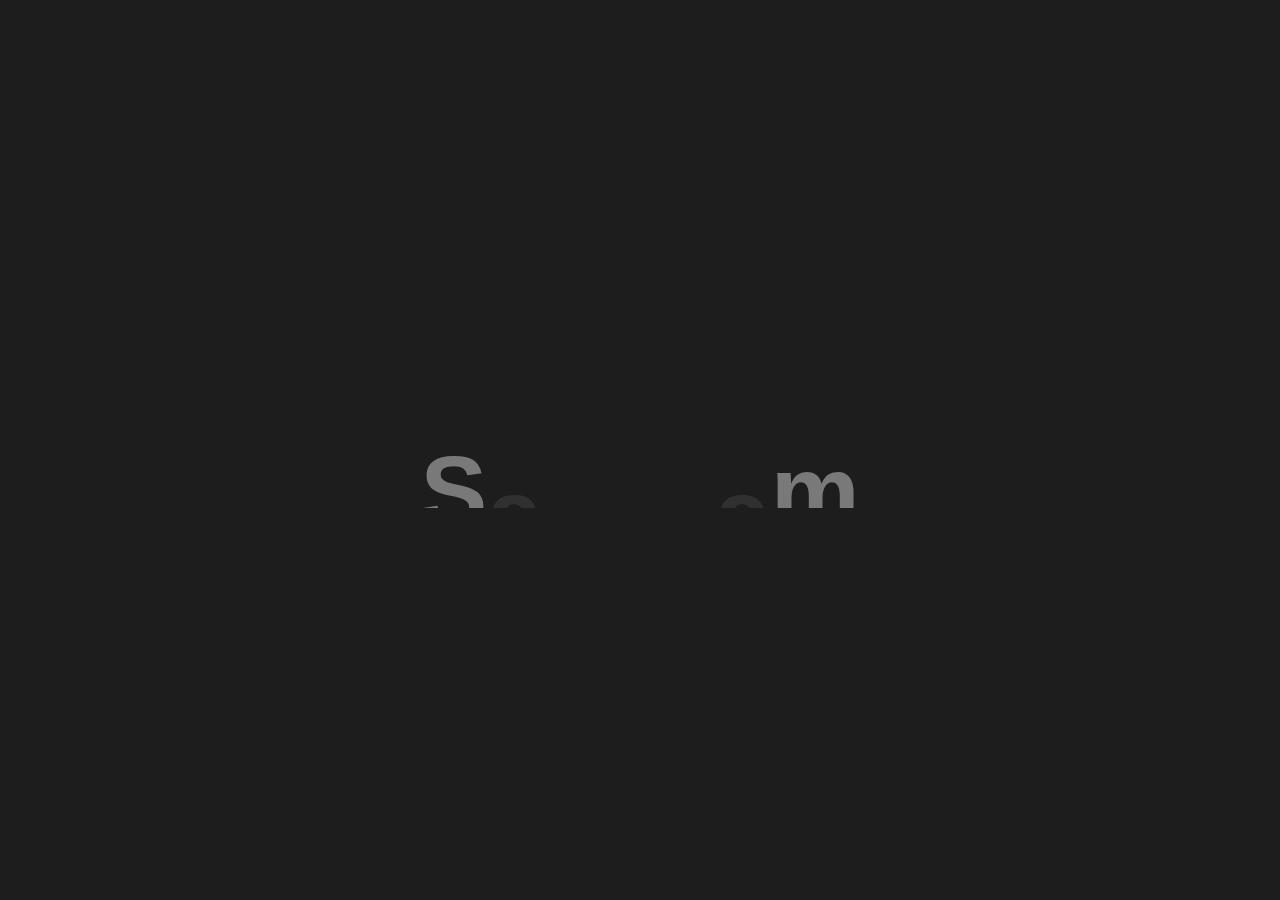
<file: Text Animation/index.html>
<!DOCTYPE html>
<html lang="en">
  <head>
    <meta charset="UTF-8" />
    <meta name="viewport" content="width=device-width, initial-scale=1.0" />
    <title>Document</title>
    <link rel="stylesheet" href="style.css" />
  </head>
  <body>
    <h1>Saksham</h1>

    <script
      src="https://cdnjs.cloudflare.com/ajax/libs/gsap/3.12.5/gsap.min.js"
      integrity="sha512-7eHRwcbYkK4d9g/6tD/mhkf++eoTHwpNM9woBxtPUBWm67zeAfFC+HrdoE2GanKeocly/VxeLvIqwvCdk7qScg=="
      crossorigin="anonymous"
      referrerpolicy="no-referrer"
    ></script>
    <script src="script.js"></script>
  </body>
</html>
</file>
<file: Text Animation/style.css>
*{
    margin: 0;
    padding: 0;
    box-sizing: border-box;
    color: white;
    font-family: sans-serif;
}

html, body {
    height: 100%;
    width: 100%;
}

body {
    background-color: rgb(30, 29, 29);
    display: flex;
    align-items: center;
    justify-content: center;
}

h1 {
    font-size: 100px;
    overflow: hidden;
}

h1 span {
    display: inline-block;
}
</file>
